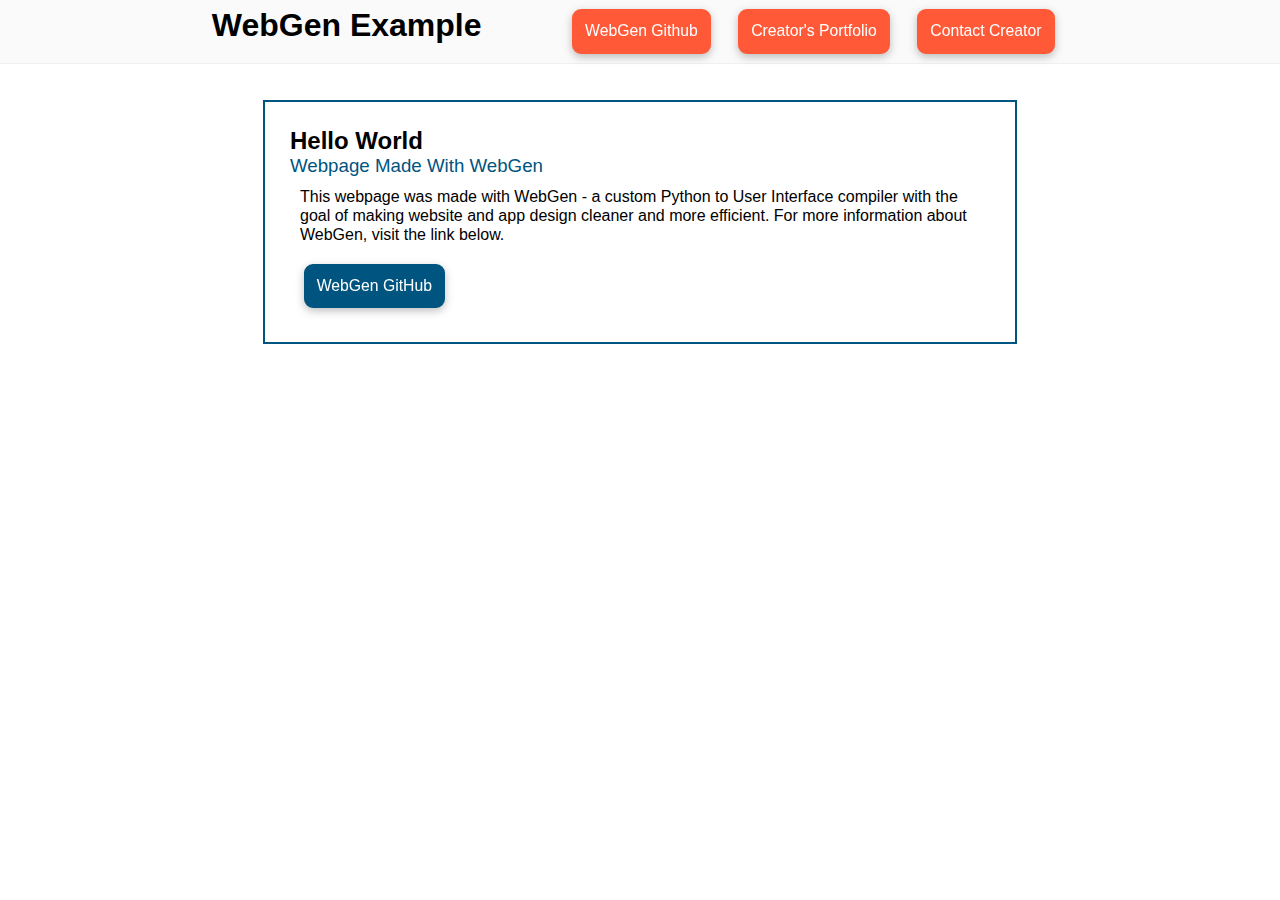
<file: files/example/example_page/index.html>
<!DOCTYPE html><html><head><title>Default Page</title><meta charset="utf-8"><meta name="description" content="Default WebGen Page"><meta name="keywords" content=""><meta name="author" content="Andres Barrera"><meta name="viewport" content="width=device-width, initial-scale=1"><style>body { 	display: flex; 	justify-content: center; }  p, h1, h2, h3 { 	margin-block-start: 0px; 	margin-block-end: 0px; }  .button { 	position: relative; 	display: inline-block; 	padding: 1.25vh; 	border-radius: 1vh; 	cursor: pointer; 	color: white; 	text-decoration: none; 	font-size: 1.75vh; 	margin: 1vh; 	margin-left: 1.5vh; 	margin-right: 1.5vh; 	filter: drop-shadow(0 0.2rem 0.25rem rgba(0, 0, 0, 0.25)); }  .buttonRed { 	background-color: #ff5938; 	border: 2px solid #ff5938; }  .buttonRed:hover { 	background-color: white; 	color: #ff5938; }  .buttonBlue{ 	background-color: #005580; 	border: 2px solid #005580; }  .buttonBlue:hover{ 	background-color: white; 	color: #005580; }  #nav { 	display: flex; 	justify-content: center; 	width: 100vw; 	background-color: #fafafa; 	border-bottom: 1px solid #f0f0f0; }  #navTable_0_0{ 	text-align: center; }  #navTable_0_1 { 	width: 6vw; /* Adjust the nav_space size */ }  #pageContent { 	border: 2px solid #005580; 	padding: 25px; 	margin-top: 100px; 	max-width: 700px; 	width: 90vw; 	position: absolute; }</style></head>
<body style="margin:0;background-color:white;overflow-x:hidden;font-family:Helvetica;color:black;"><div id="nav" style="position:fixed;"><section id="navTable" style="display:table;"><header id="navTable_0" style="display:table-row;"><div id="navTable_0_0" style="display:table-cell;" colspan="1" rowspan="1"><h1 style="">WebGen Example</h1></div><div id="navTable_0_1" style="display:table-cell;" colspan="1" rowspan="1"></div><div id="navTable_0_2" style="display:table-cell;" colspan="1" rowspan="1"><a class="button buttonRed" href="https://github.com/drebarrera/WebGen/" target="_self" style=""><p style="">WebGen Github</p></a></div><div id="navTable_0_3" style="display:table-cell;" colspan="1" rowspan="1"><a class="button buttonRed" href="https://www.drebarrera.com" target="_self" style=""><p style="">Creator's Portfolio</p></a></div><div id="navTable_0_4" style="display:table-cell;" colspan="1" rowspan="1"><a class="button buttonRed" href="https://www.drebarrera.com/contact" target="_self" style=""><p style="">Contact Creator</p></a></div></header></section></div><div id="pageContent" style="overflow-x:visible;overflow-y:visible;"><h2 style="">Hello World</h2><h3 style="color:#005580;font-weight:500;">Webpage Made With WebGen</h3><p style="padding:10px;line-height:1.2;">This webpage was made with WebGen - a custom Python to User Interface compiler with the goal of making website and app design cleaner and more efficient.
For more information about WebGen, visit the link below.</p><a class="button buttonBlue" href="https://github.com/drebarrera/WebGen/" target="_self" style=""><p style="">WebGen GitHub</p></a></div></body></html>
</file>
